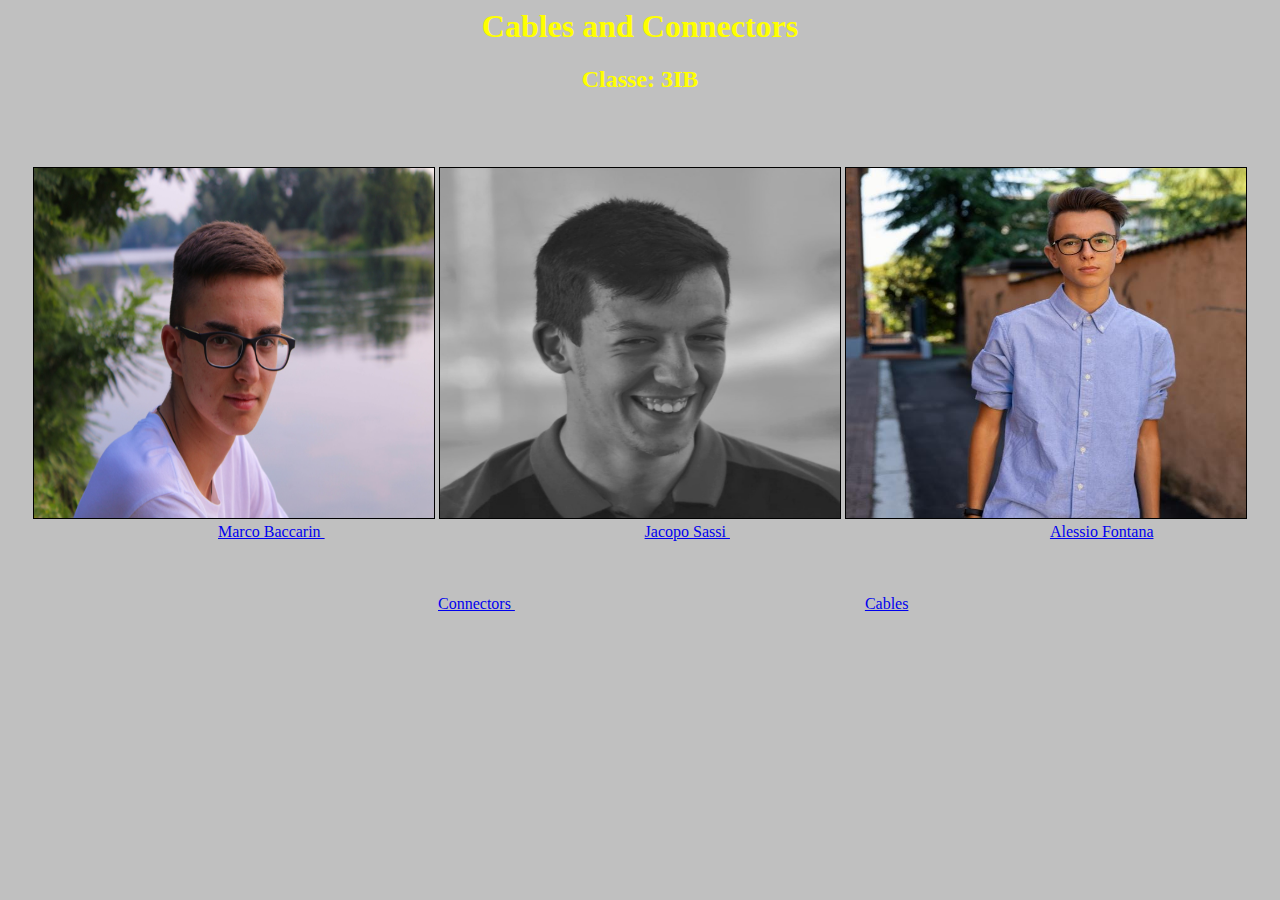
<file: index.html>
<html>
	<head>
		<title> Cables and Connectors </title>
		<meta http-equiv="Cache-Control" content="no-cache" />
		<link rel="stylesheet" href="index.css">
	</head>
	
	<body style="background-color:silver">	
			<center>
			<h1 style="color: yellow"> Cables and Connectors </h1>
			<h2 style="color: yellow"> Classe: 3IB </h2>
			</center>
			<center>
			<br>
			<br>
			<br>
			<img src="immagini/Bacca.png" alt="Bacca.png">
			<img src="immagini/Sassi.jpeg" alt="Sassi.JPEG">
			<img src="immagini/Fonta.jpeg" alt="Fonta.JPEG">
			</center>
			<a class= "n" href="https://baccarinmarco.github.io/Pagina_Web_Personale"> Marco Baccarin </a>
			<a class= "n" href="https://jacoposassi.github.io/prova"> Jacopo Sassi </a>
			<a class= "n" href="https://fontanaalessio.github.io/Presentazione"> Alessio Fontana </a>
			<br>
			<br>
			<br>
			<br>
			<a class= "c" href="Connectors.html"> Connectors </a>
			<a class= "s" href="Cables.html"> Cables </a>
	</body>
</html>
</file>
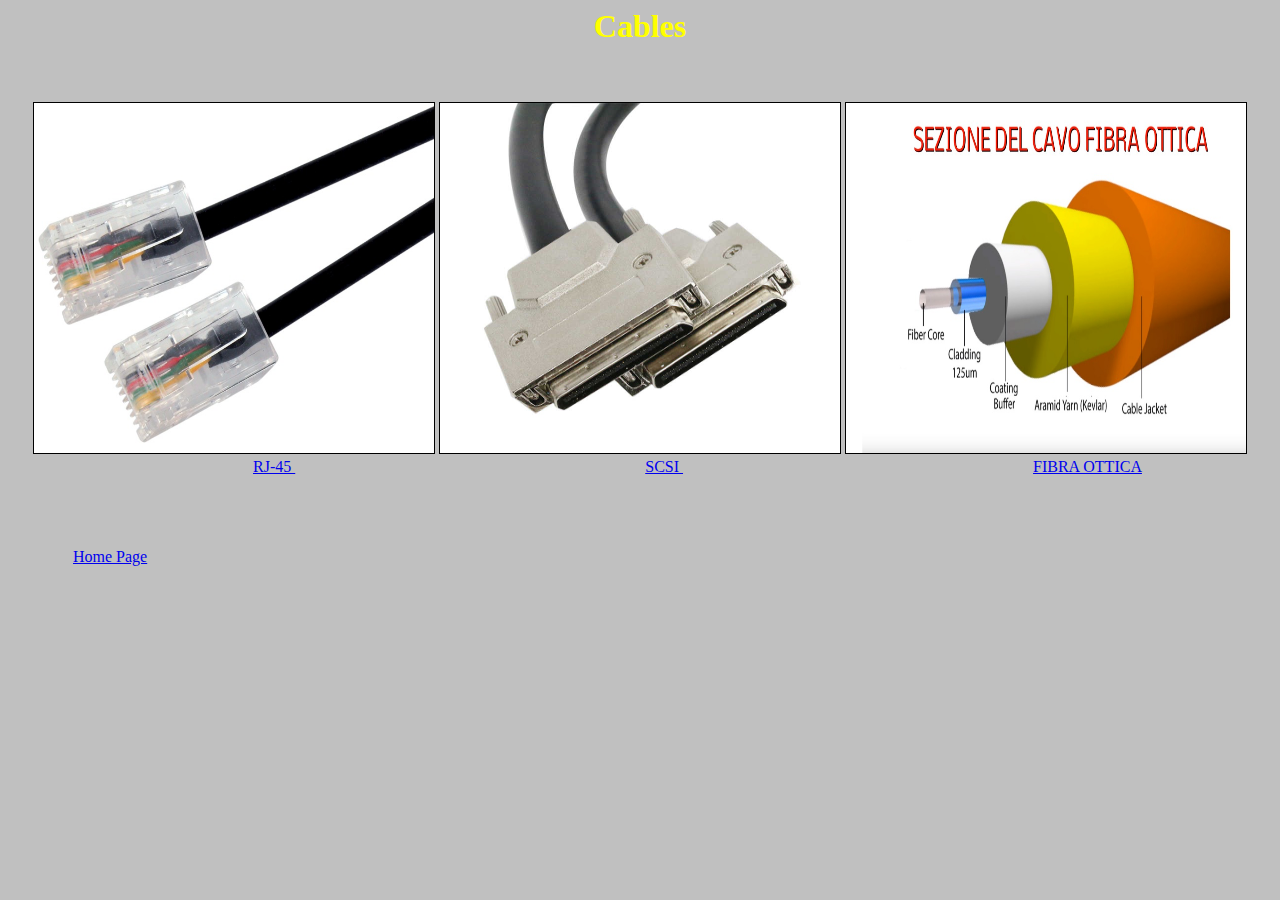
<file: Cables.html>
<html>
	<head>
		<title> Cables </title>
		<meta http-equiv="Cache-Control" content="no-cache" />
		<link rel="stylesheet" href="index.css">
	</head>
	
	<body style="background-color:silver">	
			<center>
			<h1 style="color: yellow"> Cables </h1>
			</center>
			<br> 
			<br>
			<center>
			<img src="immagini/rj45.jpg" alt="rj45.jpg">
			<img src="immagini/SCSI.jpg" alt="SCSI.jpg">
			<img src="immagini/immagine3.jpeg" alt="immagine3.jpeg">
			</center>
			<a class= "x" href="rj45 straight.html"> RJ-45 </a>
			<a class= "x" href="SCSI.html"> SCSI </a>
			<a class= "x" href="fibraottica.html"> FIBRA OTTICA </a>
			<br>
			<br>
			<br>
			<br>
			<br>
			<a class= "z" href="index.html"> Home Page </a>
	</body>
</html>
</file>
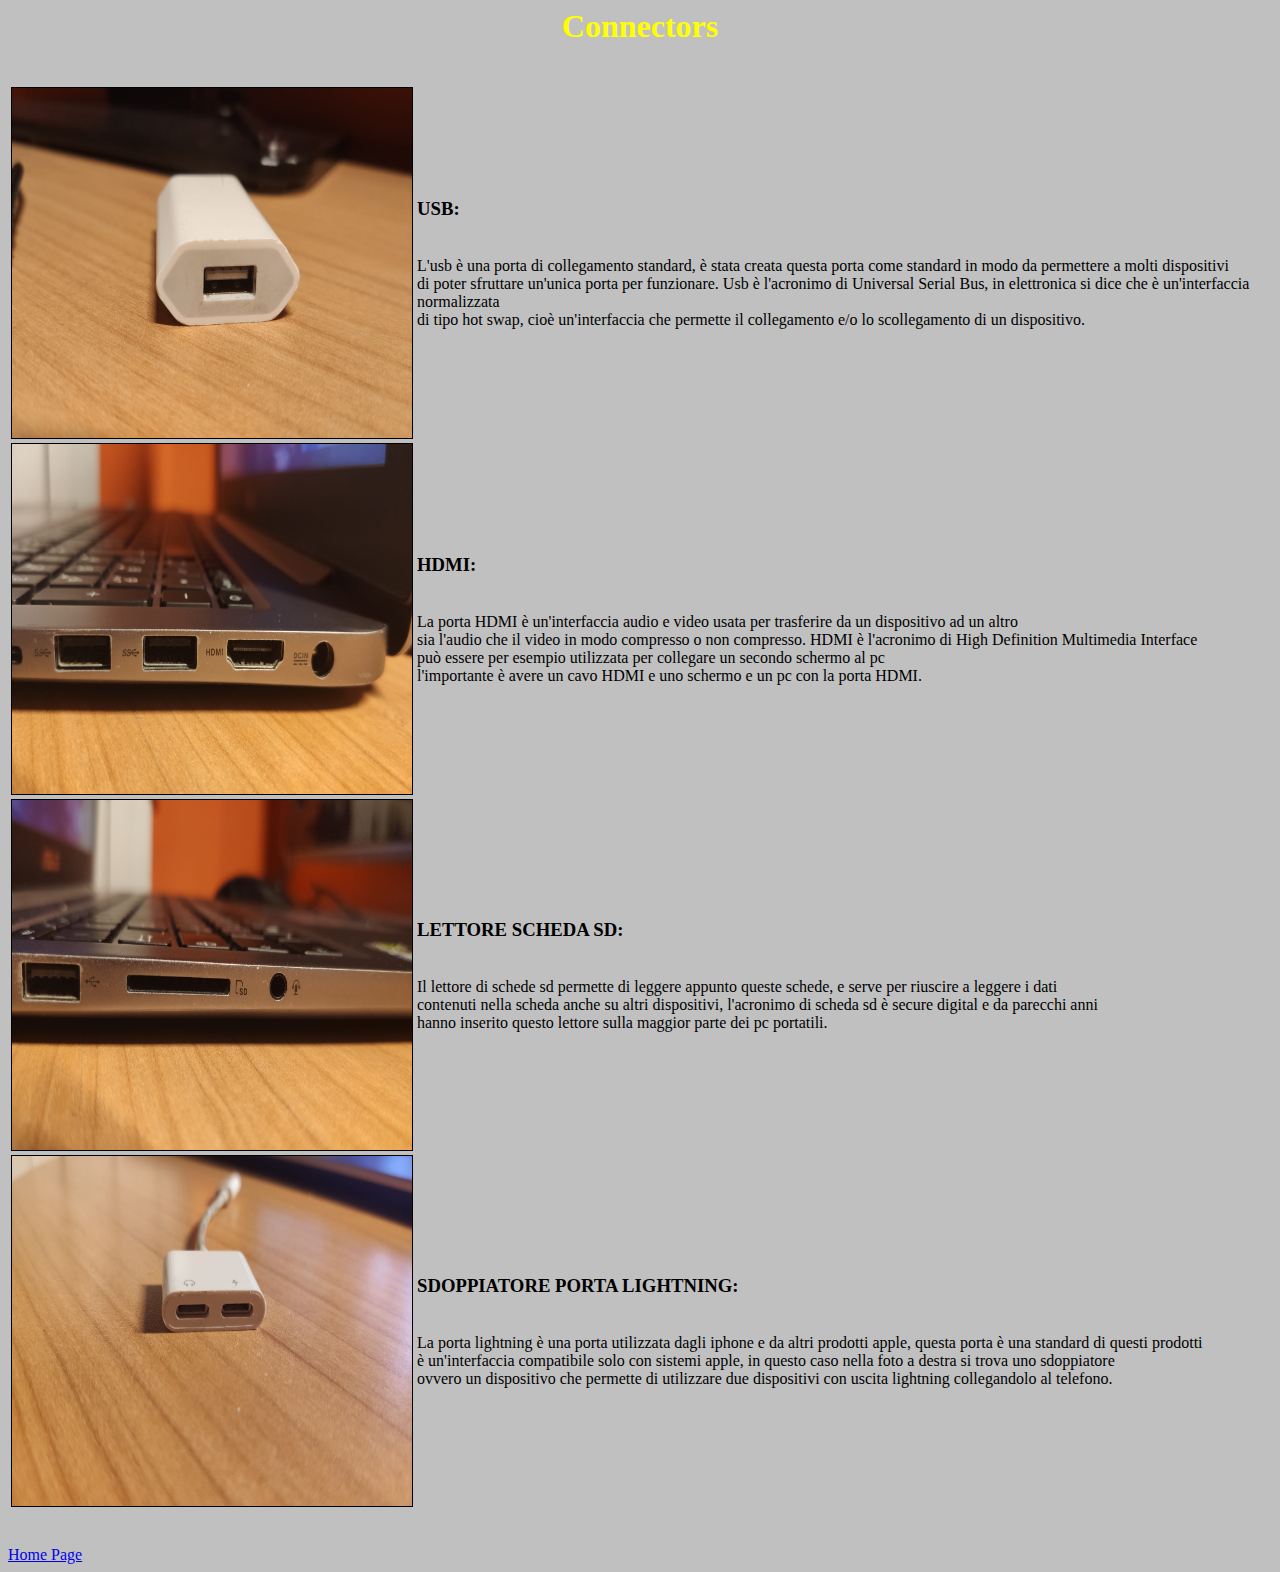
<file: Connectors.html>
<html>
	<head>
		<title> Connectors </title>
		<meta http-equiv="Cache-Control" content="no-cache" />
		<link rel="stylesheet" href="index.css">
	</head>
	
	<body style="background-color:silver">	
			<center>
			<h1 style="color: yellow"> Connectors </h1>
			</center> 
			<br>
			<table>
			<tr> <td> <img class= "i" src="immagini/usb.jpeg" alt="usb.jpeg"> </td> <td> <p> <h3> USB: </h3> <br> L'usb è una porta di collegamento standard, è stata creata questa porta come standard in modo da permettere a molti dispositivi <br> di poter sfruttare un'unica porta per funzionare. Usb è l'acronimo di Universal Serial Bus, in elettronica si dice che è un'interfaccia normalizzata <br> di tipo hot swap, cioè un'interfaccia che permette il collegamento e/o lo scollegamento di un dispositivo. </p> </td> </tr>
			<tr> <td> <img src="immagini/hdmi.jpeg" alt="hdmi.jpeg"> </td> <td> <p> <h3> HDMI: </h3> <br> La porta HDMI è un'interfaccia audio e video usata per trasferire da un dispositivo ad un altro <br> sia l'audio che il video in modo compresso o non compresso. HDMI è l'acronimo di High Definition Multimedia Interface <br> può essere per esempio utilizzata per collegare un secondo schermo al pc <br> l'importante è avere un cavo HDMI e uno schermo e un pc con la porta HDMI. </p> </td> </tr>
			<tr> <td> <img src="immagini/sd.jpeg" alt="sd.jpeg"> </td> <td> <p> <h3> LETTORE SCHEDA SD: </h3> <br> Il lettore di schede sd permette di leggere appunto queste schede, e serve per riuscire a leggere i dati <br> contenuti nella scheda anche su altri dispositivi, l'acronimo di scheda sd è secure digital e da parecchi anni<br> hanno inserito questo lettore sulla maggior parte dei pc portatili. </p> </td> </tr>
			<tr> <td> <img src="immagini/Iphone.jpeg" alt="Iphone.jpeg"> </td> <td> <p> <h3> SDOPPIATORE PORTA LIGHTNING: </h3> <br> La porta lightning è una porta utilizzata dagli iphone e da altri prodotti apple, questa porta è una standard di questi prodotti <br> è un'interfaccia compatibile solo con sistemi apple, in questo caso nella foto a destra si trova uno sdoppiatore<br> ovvero un dispositivo che permette di utilizzare due dispositivi con uscita lightning collegandolo al telefono. </p> </td> </tr>
			</table>
			<br>
			<br>
			<a href="index.html"> Home Page </a>
	</body>
</html>
</file>
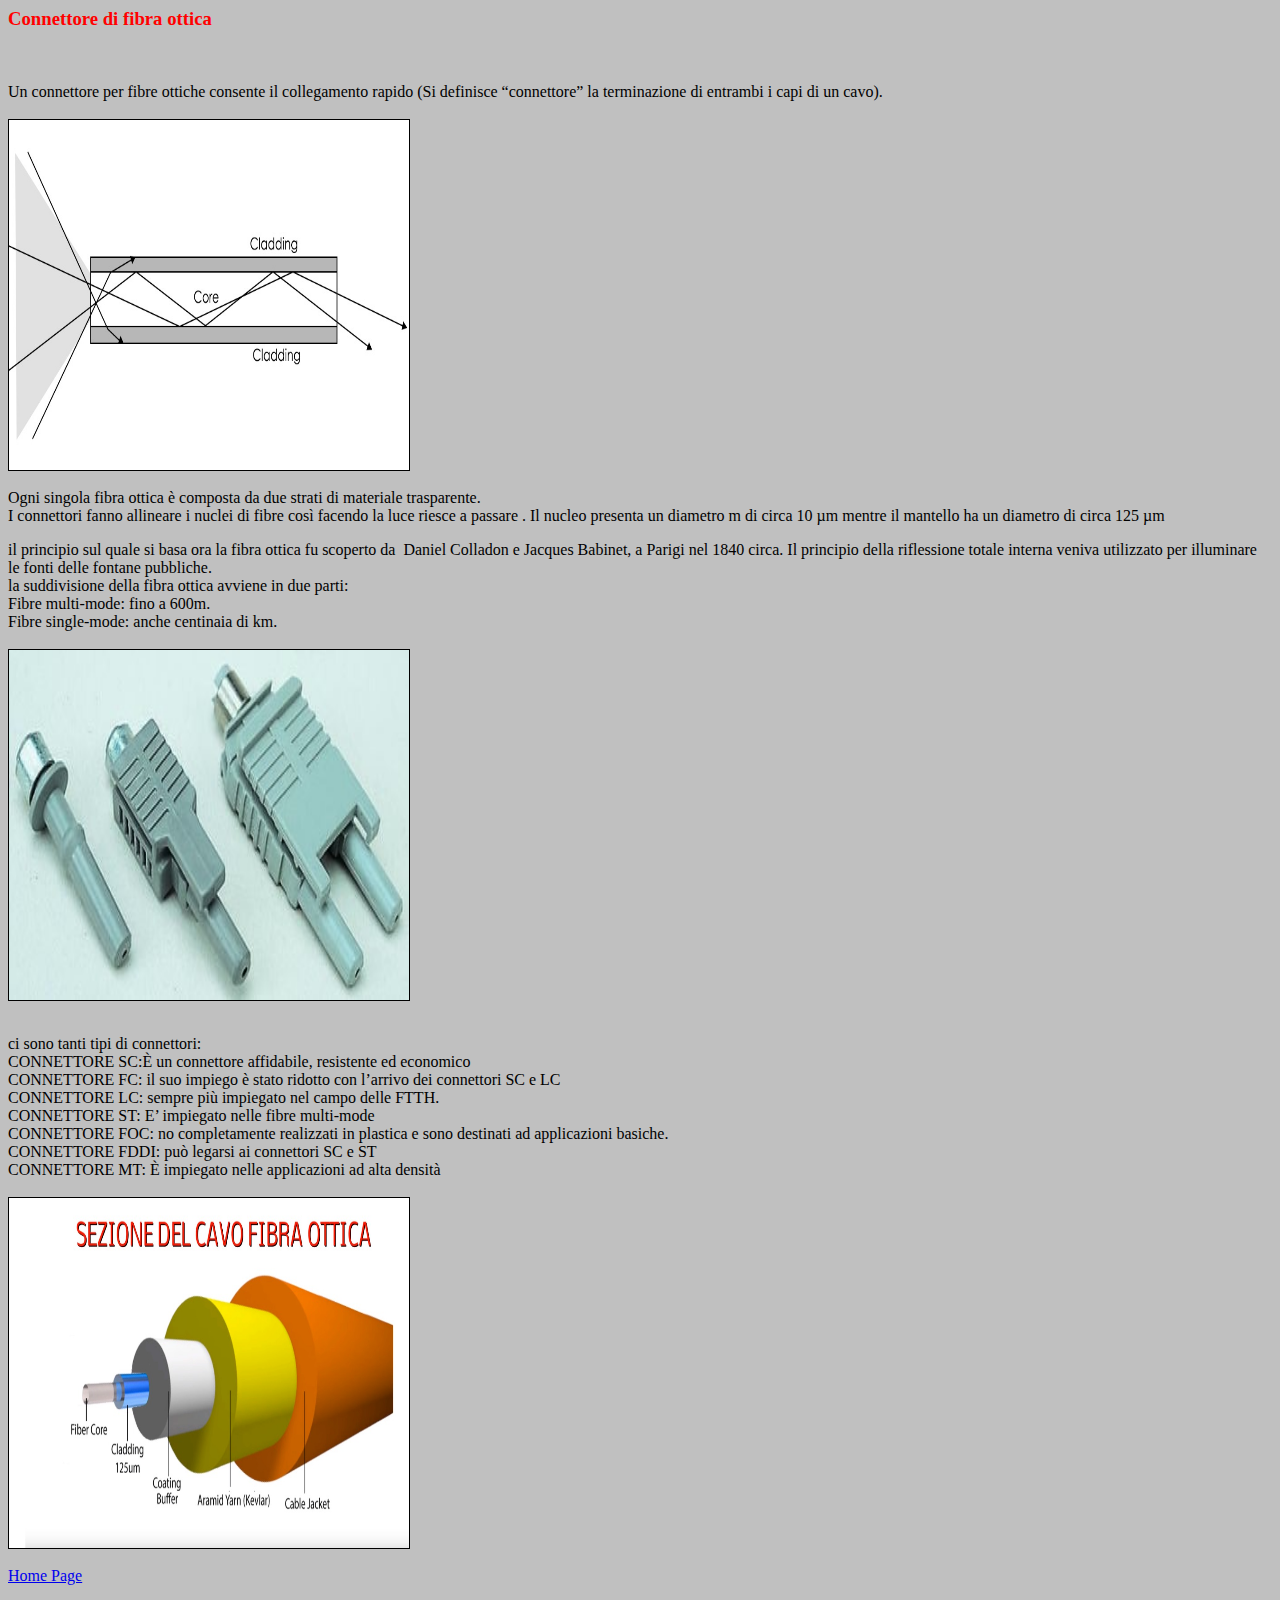
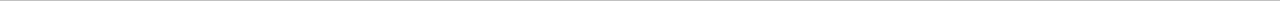
<file: fibraottica.html>
<html>
<head>
	<title>Connettore di fibra ottica </title>
	<meta http-equiv="Cache-Control" content="no-cache" />
	<link rel="stylesheet" href="index.css">
</head>
<body style="background-color:silver">
  <h3 style="color: red">Connettore di fibra ottica</h3><br>
  <p>


  Un connettore per fibre ottiche consente il collegamento rapido (Si definisce “connettore” la terminazione di entrambi i capi di un cavo).<br><br>
 <img src="immagini/immagine2.jpeg" alt="immagine2.jpeg" width="200" height="350"><br><br>

 Ogni singola fibra ottica è composta da due strati  di materiale trasparente.<br> I connettori fanno allineare i nuclei di fibre così facendo  la luce riesce a passare .  Il nucleo presenta un diametro m di circa 10 µm mentre il mantello ha un diametro di circa 125 µm 
  
  <br>
  </p> il principio sul quale si basa ora la fibra ottica fu scoperto da  Daniel Colladon e Jacques Babinet, a Parigi nel 1840 circa.
Il principio della riflessione totale interna veniva   utilizzato per illuminare le fonti delle fontane pubbliche. 
<br>
la suddivisione della fibra ottica avviene in due parti:<br>
Fibre multi-mode: fino a 600m. <br>
 Fibre single-mode: anche centinaia di km.<br><br>

      <img src="immagini/immagine1.jpeg" alt="immagine1.jpeg" width="200" height="350"><br><br>
 <p>
ci sono tanti tipi di connettori:<br>
      CONNETTORE SC:È un connettore affidabile, resistente ed economico <br>
      CONNETTORE FC: il suo impiego è stato ridotto con l’arrivo dei connettori SC e LC  	<br>
      CONNETTORE LC: sempre più impiegato nel campo delle FTTH. <br> 	
      CONNETTORE ST: E’ impiegato nelle fibre multi-mode <br> 
      CONNETTORE FOC: no completamente realizzati in plastica e sono destinati ad applicazioni basiche. 	<br> 
      CONNETTORE FDDI: può legarsi ai connettori SC e ST <br>
      CONNETTORE MT: È impiegato nelle applicazioni ad alta densità <br><br>
      
      <img src="immagini/immagine3.jpeg" alt="immagine3.jpeg" width="200" height="350"><br><br>

  <a  href="index.html"> Home Page </a>
  </body>
  </html>
</file>
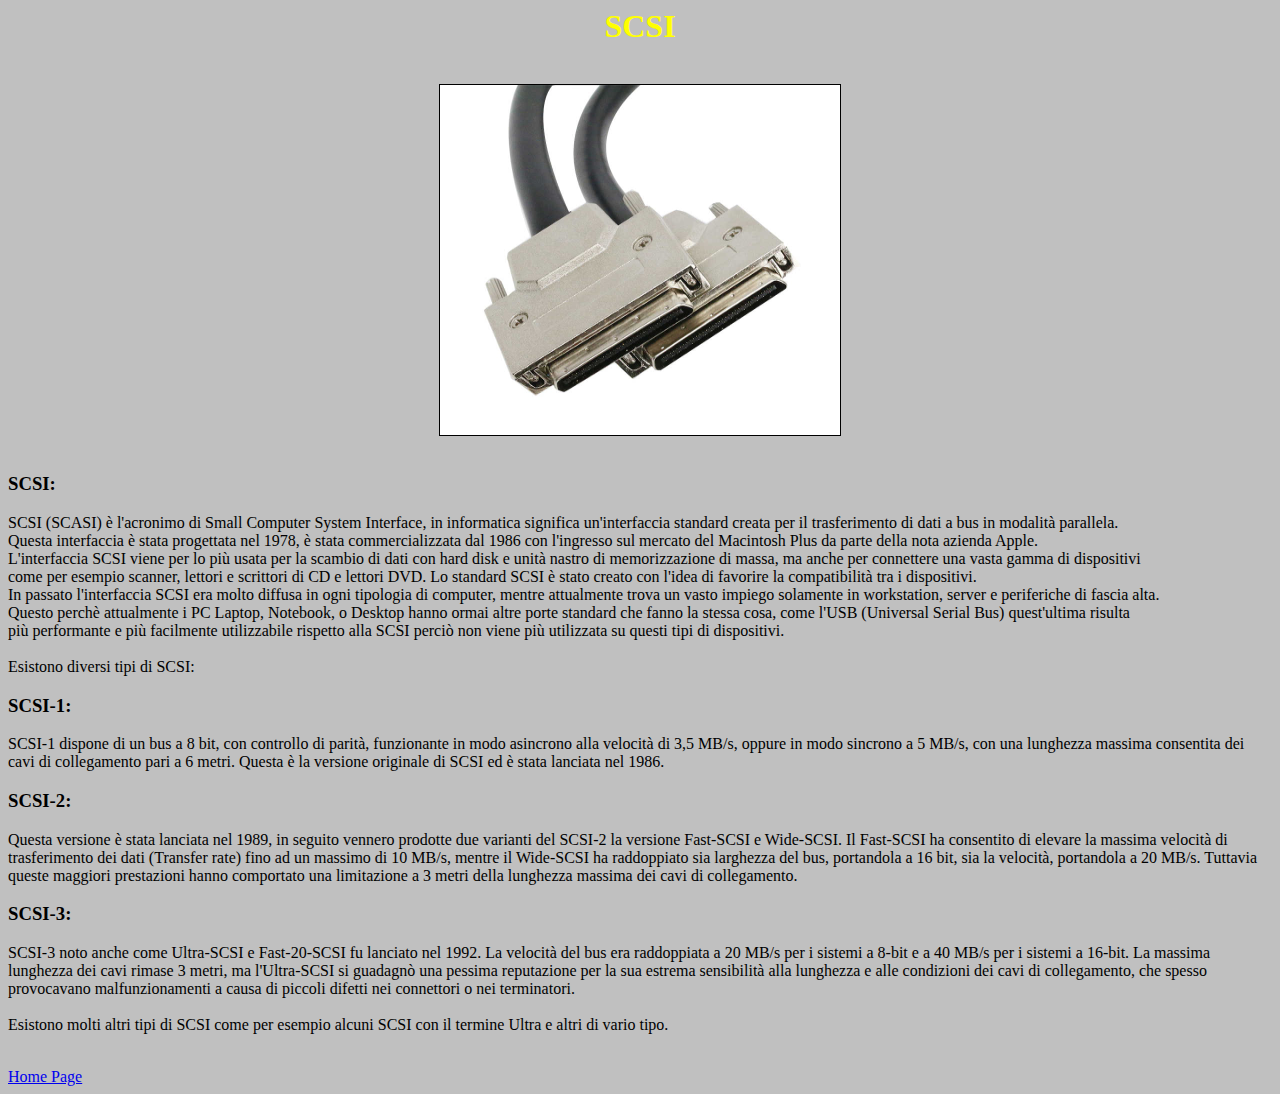
<file: SCSI.html>
<html>
	<head>
		<title> SCSI </title>
		<meta http-equiv="Cache-Control" content="no-cache" />
		<link rel="stylesheet" href="index.css">
	</head>
	
	<body style="background-color:silver">	
			<center>
			<h1 style="color: yellow"> SCSI </h1>
			</center>
			<br>
			<center>
			<img src="immagini/SCSI.jpg" alt="SCSI.jpg">
			</center>
			<br>
			<p>
			<h3> SCSI: </h3> SCSI (SCASI) è l'acronimo di Small Computer System Interface, in informatica significa un'interfaccia standard creata per il trasferimento di dati a bus in modalità parallela. <br>
				Questa interfaccia è stata progettata nel 1978, è stata commercializzata dal 1986 con l'ingresso sul mercato del Macintosh Plus da parte della nota azienda Apple.<br>
				L'interfaccia SCSI viene per lo più usata per la scambio di dati con hard disk e unità nastro di memorizzazione di massa, ma anche per connettere una vasta gamma di dispositivi<br>
				come per esempio scanner, lettori e scrittori di CD e lettori DVD. Lo standard SCSI è stato creato con l'idea di favorire la compatibilità tra i dispositivi. <br>
				In passato l'interfaccia SCSI era molto diffusa in ogni tipologia di computer, mentre attualmente trova un vasto impiego solamente in workstation, server e periferiche di fascia alta.<br>
				Questo perchè attualmente i PC Laptop, Notebook, o Desktop hanno ormai altre porte standard che fanno la stessa cosa, come l'USB (Universal Serial Bus) quest'ultima risulta<br>
				più performante e più facilmente utilizzabile rispetto alla SCSI perciò non viene più utilizzata su questi tipi di dispositivi.	
				<br>
				<br>
				Esistono diversi tipi di SCSI: 
				<br>
				<h3> SCSI-1: </h3> SCSI-1 dispone di un bus a 8 bit, con controllo di parità, funzionante in modo asincrono alla velocità di 3,5 MB/s, oppure in modo sincrono a 5 MB/s, con una lunghezza massima consentita dei cavi di collegamento pari a 6 metri. Questa è la versione originale di SCSI ed è stata lanciata nel 1986.<br>
				<h3> SCSI-2: </h3> Questa versione è stata lanciata nel 1989, in seguito vennero prodotte due varianti del SCSI-2 la versione Fast-SCSI e Wide-SCSI. Il Fast-SCSI ha consentito di elevare la massima velocità di trasferimento dei dati (Transfer rate) fino ad un massimo di 10 MB/s, mentre il Wide-SCSI ha raddoppiato sia larghezza del bus, portandola a 16 bit, sia la velocità, portandola a 20 MB/s. Tuttavia queste maggiori prestazioni hanno comportato una limitazione a 3 metri della lunghezza massima dei cavi di collegamento. <br>
				<h3> SCSI-3: </h3> SCSI-3 noto anche come Ultra-SCSI e Fast-20-SCSI fu lanciato nel 1992. La velocità del bus era raddoppiata a 20 MB/s per i sistemi a 8-bit e a 40 MB/s per i sistemi a 16-bit. La massima lunghezza dei cavi rimase 3 metri, ma l'Ultra-SCSI si guadagnò una pessima reputazione per la sua estrema sensibilità alla lunghezza e alle condizioni dei cavi di collegamento, che spesso provocavano malfunzionamenti a causa di piccoli difetti nei connettori o nei terminatori. <br>
				<br>
				Esistono molti altri tipi di SCSI come per esempio alcuni SCSI con il termine Ultra e altri di vario tipo.
			</p>
			<br>
			<a  href="index.html"> Home Page </a>
	</body>
</html>
</file>
<file: index.css>
img { border: 1px solid #000; 
	width: 400px;
	height: 350px;
}

.n {
	padding: 160px;
	position: relative;
	left: 50px;
}

.c {
	padding: 10px;
	position: relative;
	left: 420px;
}

.s{
	padding: 10px;
	position: relative;
	left: 750px;
}

.pa1{
	padding: 10px;
	position: relative;
	left: 500px;
	top: -290px;
}

.ha{
	padding: 10px;
	position: relative;
	left: 500px;
	top: -253px;
}

.i { border: 1px solid #000; 
	width: 400px;
	height: 350px;
	top: -4000px;
}

.x {
	padding: 175px;
	position: relative;
	left: 70px;
}

.z {
	position: relative;
	left: 65px;
}
</file>
